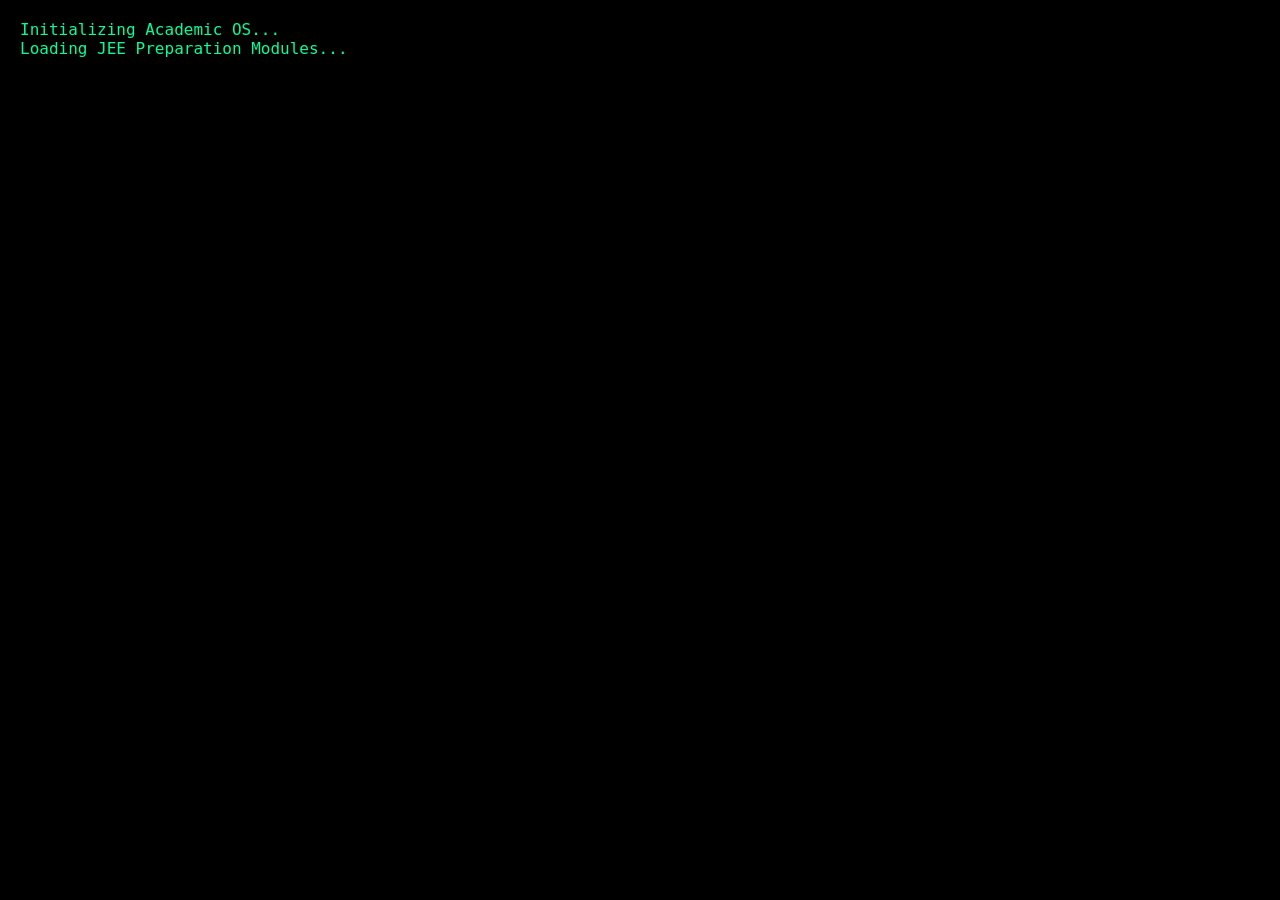
<file: index.html>
<!DOCTYPE html>
<html>
<head>
<title>Portfolio OS</title>
<link rel="stylesheet" href="style.css">
</head>
<body>

<div id="boot"></div>
<canvas id="matrix"></canvas>

<div id="desktop">
<nav>
<a href="index.html">Home</a>
<a href="terminal.html">Terminal</a>
<a href="resume.pdf">Resume</a>
</nav>

<h1>👨‍💻 Hi, I'm QUIMOVZ </h1>
<p>🎓 JEE Advanced Aspirant | Future IITian | Programmer</p>

<div class="card">
<h2>📚 Academic Focus</h2>
<p>Physics • Chemistry • Mathematics (JEE Advanced Level)</p>
<p>Preparing for Indian Institutes of Technology (IIT)</p>
</div>

<div class="card">
<h2>💻 Technical Skills</h2>
<p>HTML, CSS, JavaScript</p>
<p>Python (Learning)</p>
<p>Android Development</p>
<p>IoT with ESP32 / Raspberry Pi</p>
</div>

<div class="card">
<h2>🚀 Projects</h2>
<p>✔ Android Tap Game</p>
<p>✔ Portfolio Operating System UI</p>
<p>✔ IoT Hardware Experiments</p>
</div>

</div>

<script src="matrix.js"></script>

<script>
// BOOT SYSTEM
const boot = document.getElementById("boot");
const lines = [
"Initializing Academic OS...",
"Loading JEE Preparation Modules...",
"Mounting Coding Environment...",
"Connecting Neural Learning Engine...",
"System Ready ✔",
"Launching Desktop..."
];
let i=0;

function bootScreen(){
  if(i<lines.length){
    boot.innerHTML += lines[i]+"<br>";
    i++;
    setTimeout(bootScreen, 600);
  } else {
    setTimeout(()=>{
      boot.style.display="none";
      document.getElementById("desktop").style.display="block";
    },1000);
  }
}
bootScreen();
</script>

</body>
</html>
</file>
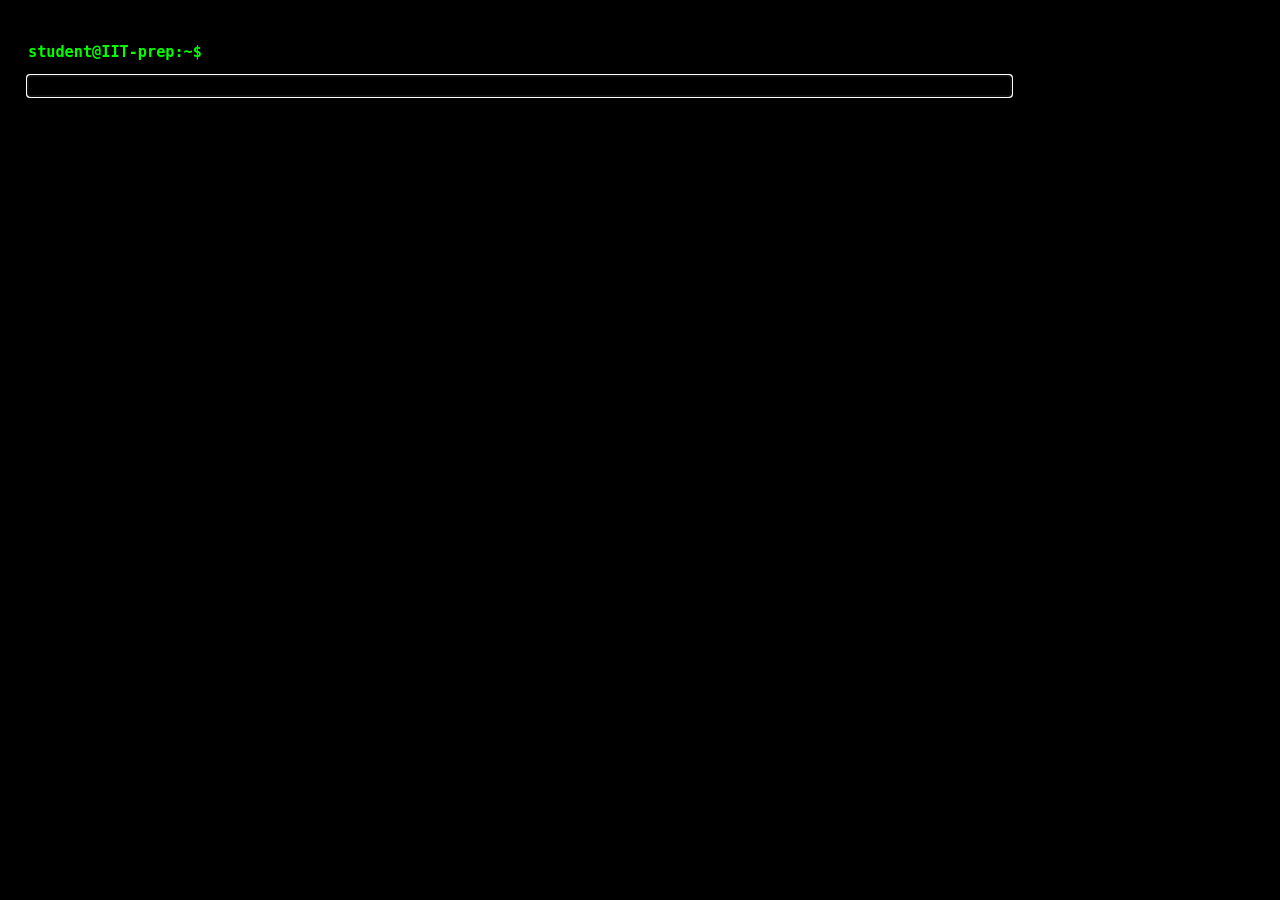
<file: terminal.html>
<!DOCTYPE html>
<html>
<head>
<title>Terminal</title>
<style>
body {background:black;color:#00ff00;font-family:monospace;padding:20px;}
input {background:black;color:#00ff00;border:none;font-size:16px;width:80%;}
</style>
</head>
<body>

<h3>student@IIT-prep:~$</h3>
<div id="out"></div>
<input id="cmd" autofocus>

<script>
const out=document.getElementById("out");
const cmd=document.getElementById("cmd");

cmd.addEventListener("keydown",e=>{
if(e.key==="Enter"){
 let c=cmd.value;
 let r="";
 if(c=="whoami") r="JEE Aspirant | Future IITian | Programmer";
 else if(c=="skills") r="HTML CSS JS Python Android IoT";
 else if(c=="projects") r="TapGame, PortfolioOS, IoT Experiments";
 else if(c=="goal") r="Crack JEE Advanced and join IIT";
 else r="command not found";
 out.innerHTML += "<p>$ "+c+"<br>"+r+"</p>";
 cmd.value="";
}
});
</script>

</body>
</html>
</file>
<file: style.css>
body {
  margin: 0;
  font-family: monospace;
  background: black;
  color: #00ff9c;
  overflow: hidden;
}

#boot {
  position: fixed;
  width: 100%;
  height: 100%;
  background: black;
  color: #00ff9c;
  padding: 20px;
  font-size: 16px;
  z-index: 10;
}

#desktop {
  display: none;
  text-align: center;
}

nav {
  background: black;
  border-bottom: 1px solid #00ff9c;
  padding: 10px;
}

nav a {
  color: #00ff9c;
  margin: 10px;
  text-decoration: none;
}

.card {
  background: rgba(0,255,156,0.1);
  padding: 15px;
  margin: 10px auto;
  width: 80%;
  border: 1px solid #00ff9c;
  border-radius: 10px;
}

button {
  background: #00ff9c;
  border: none;
  padding: 10px 20px;
  border-radius: 20px;
}
canvas {
  position: fixed;
  top: 0;
  left: 0;
  z-index: -1;
}
</file>
